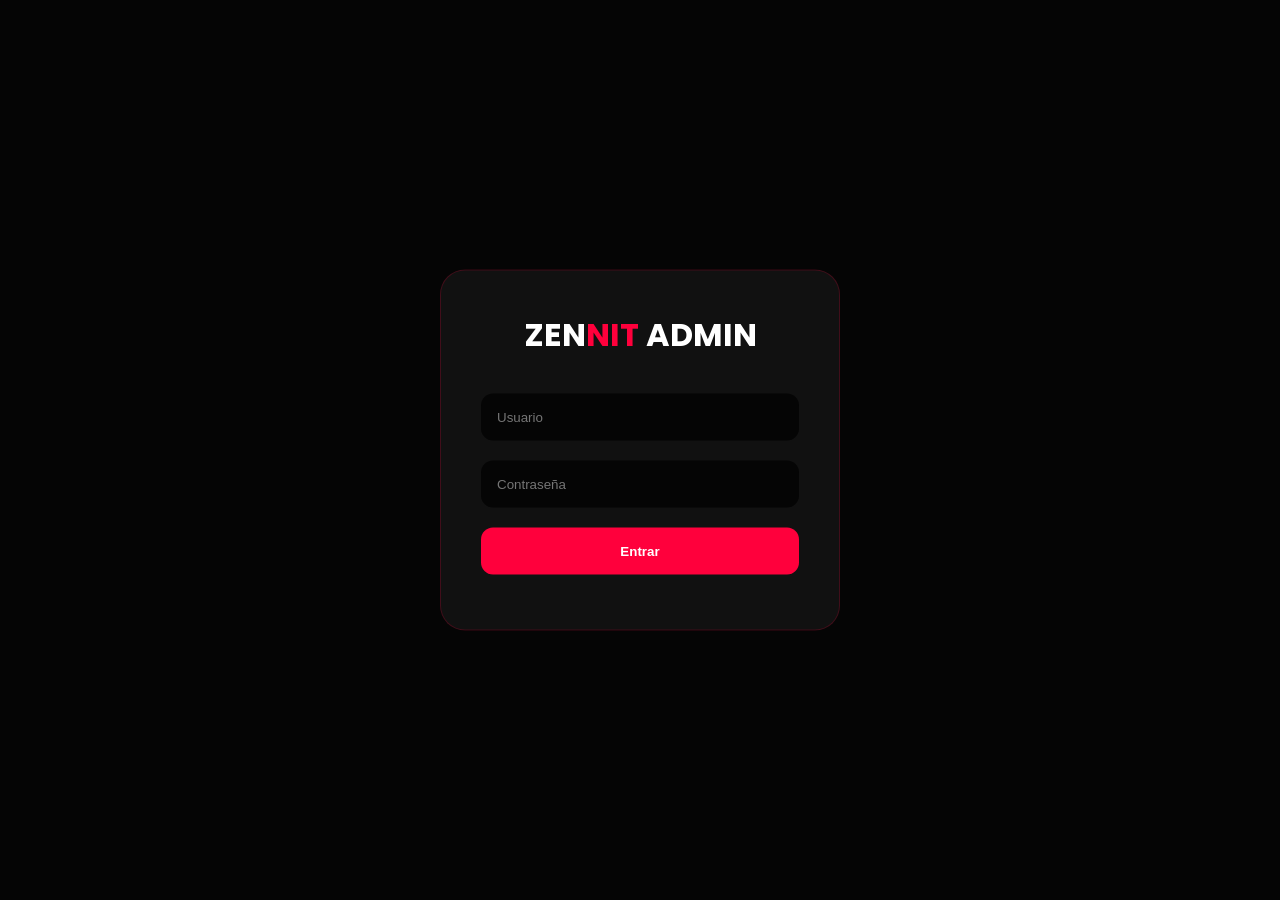
<file: admin/admin.html>
<!DOCTYPE html>
<html lang="es">

<head>

  <meta charset="UTF-8">

  <meta name="viewport"
    content="width=device-width, initial-scale=1.0">

  <title>Zennit Admin</title>

  <link rel="stylesheet"
    href="admin.css">

  <link href="https://fonts.googleapis.com/css2?family=Poppins:wght@300;400;500;600;700&display=swap"
    rel="stylesheet">

</head>

<body>

  <!-- LOGIN -->

  <div class="login-box"
    id="loginBox">

    <h1>
      ZEN<span>NIT</span> ADMIN
    </h1>

    <input type="text"
      id="username"
      placeholder="Usuario">

    <input type="password"
      id="password"
      placeholder="Contraseña">

    <button onclick="login()">
      Entrar
    </button>

    <p id="error"></p>

  </div>

  <!-- PANEL -->

  <div class="admin-panel"
    id="adminPanel">

    <aside>

      <h2>
        Panel Admin
      </h2>

      <ul>

        <li onclick="showSection('projects')">
          Proyectos
        </li>

        <li onclick="showSection('settings')">
          Configuración
        </li>

      </ul>

    </aside>

    <!-- CONTENT -->

    <main>

      <!-- PROYECTOS -->

      <section id="projects"
        class="admin-section active">

        <h2>
          Agregar Proyecto
        </h2>

        <input type="text"
          id="projectName"
          placeholder="Nombre del proyecto">

        <input type="text"
          id="projectLink"
          placeholder="Link del proyecto">

        <input type="text"
          id="projectImage"
          placeholder="Ruta imagen">

        <button onclick="addProject()">
          Agregar Proyecto
        </button>

        <div id="projectsList">
        </div>

      </section>

      <!-- SETTINGS -->

      <section id="settings"
        class="admin-section">

        <h2>
          Configuración
        </h2>

        <p>
          Próximamente más herramientas.
        </p>

      </section>

    </main>

  </div>

  <script src="admin.js"></script>

</body>

</html>
</file>
<file: admin/admin.css>
*{
  margin:0;
  padding:0;
  box-sizing:border-box;
}

body{
  font-family:'Poppins',sans-serif;
  background:#050505;
  color:white;
  min-height:100vh;
}

/* LOGIN */

.login-box{

  width:100%;
  max-width:400px;

  background:#111;

  padding:40px;

  border-radius:25px;

  position:absolute;

  top:50%;
  left:50%;

  transform:translate(-50%,-50%);

  border:
  1px solid rgba(255,0,60,0.2);

}

.login-box h1{

  text-align:center;

  margin-bottom:35px;

}

.login-box span{

  color:#ff003c;

}

.login-box input{

  width:100%;

  padding:16px;

  margin-bottom:20px;

  background:#050505;

  border:none;

  border-radius:12px;

  color:white;

}

.login-box button{

  width:100%;

  padding:16px;

  border:none;

  border-radius:12px;

  background:#ff003c;

  color:white;

  cursor:pointer;

  font-weight:600;

}

#error{

  margin-top:15px;

  color:red;

  text-align:center;

}

/* PANEL */

.admin-panel{

  display:none;

  min-height:100vh;

}

aside{

  width:260px;

  background:#0d0d0d;

  padding:40px;

  position:fixed;

  top:0;
  left:0;

  height:100%;

  border-right:
  1px solid rgba(255,0,60,0.15);

}

aside h2{

  margin-bottom:40px;

}

aside ul{

  list-style:none;

}

aside li{

  margin-bottom:20px;

  cursor:pointer;

  transition:0.3s;

}

aside li:hover{

  color:#ff003c;

}

main{

  margin-left:260px;

  padding:60px;

  width:100%;

}

.admin-section{

  display:none;

}

.admin-section.active{

  display:block;

}

.admin-section input{

  width:100%;

  padding:16px;

  margin-bottom:20px;

  background:#111;

  border:none;

  border-radius:12px;

  color:white;

}

.admin-section button{

  padding:16px 24px;

  background:#ff003c;

  border:none;

  border-radius:12px;

  color:white;

  cursor:pointer;

}

.project-admin-card{

  background:#111;

  padding:20px;

  border-radius:18px;

  margin-top:20px;

}
</file>
